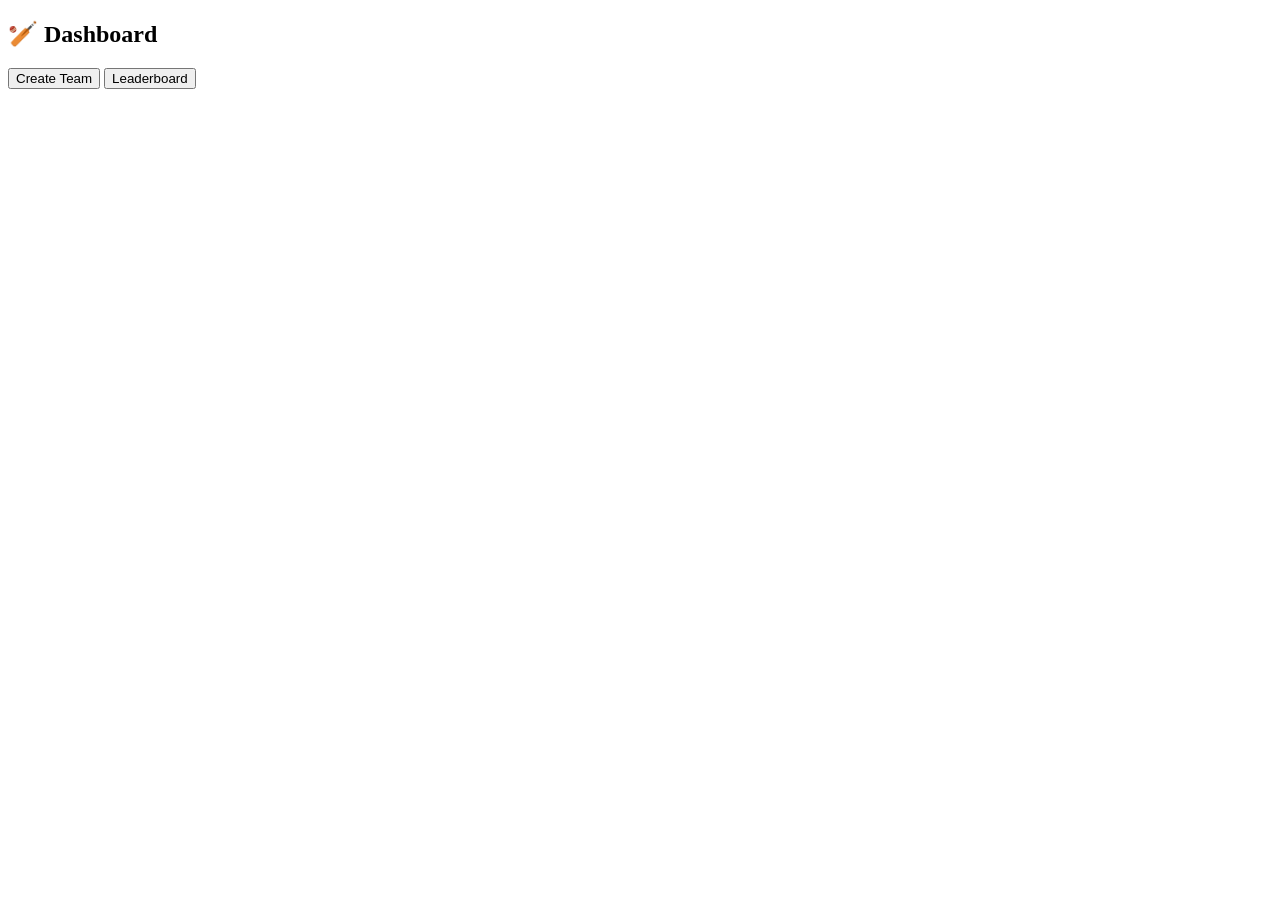
<file: dashboard.html>
<!DOCTYPE html>
<html>
<head>
  <title>Dashboard</title>
  <link rel="stylesheet" href="style.css">
</head>
<body class="center">

<div class="card">
  <h2>🏏 Dashboard</h2>

  <button onclick="goTeam()">Create Team</button>
  <button onclick="goLeaderboard()">Leaderboard</button>
</div>

<script>
function goTeam() {
  window.location.href = "team.html";
}

function goLeaderboard() {
  window.location.href = "leaderboard.html";
}
</script>

</body>
</html>
</file>
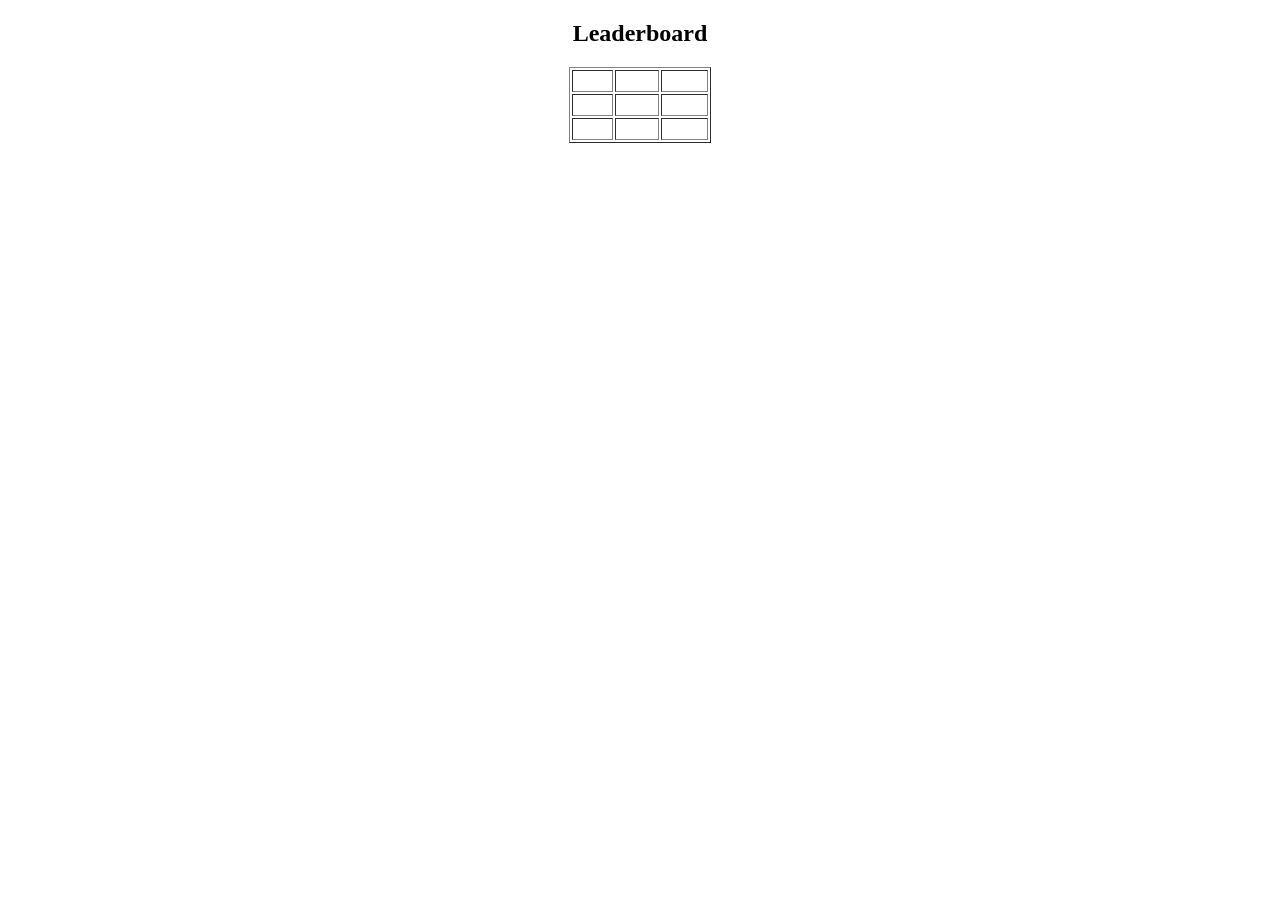
<file: leaderboard.html>
<!DOCTYPE html>
<html>
<head>
  <title>Leaderboard</title>
  <link rel="stylesheet" href="style.css">
</head>
<body>

<h2 style="text-align:center;">Leaderboard</h2>

<table border="1" style="margin:auto; color:white;">
<tr><th>Rank</th><th>Name</th><th>Points</th></tr>
<tr><td>1</td><td>User1</td><td>1200</td></tr>
<tr><td>2</td><td>User2</td><td>1100</td></tr>
</table>

</body>
</html>
</file>
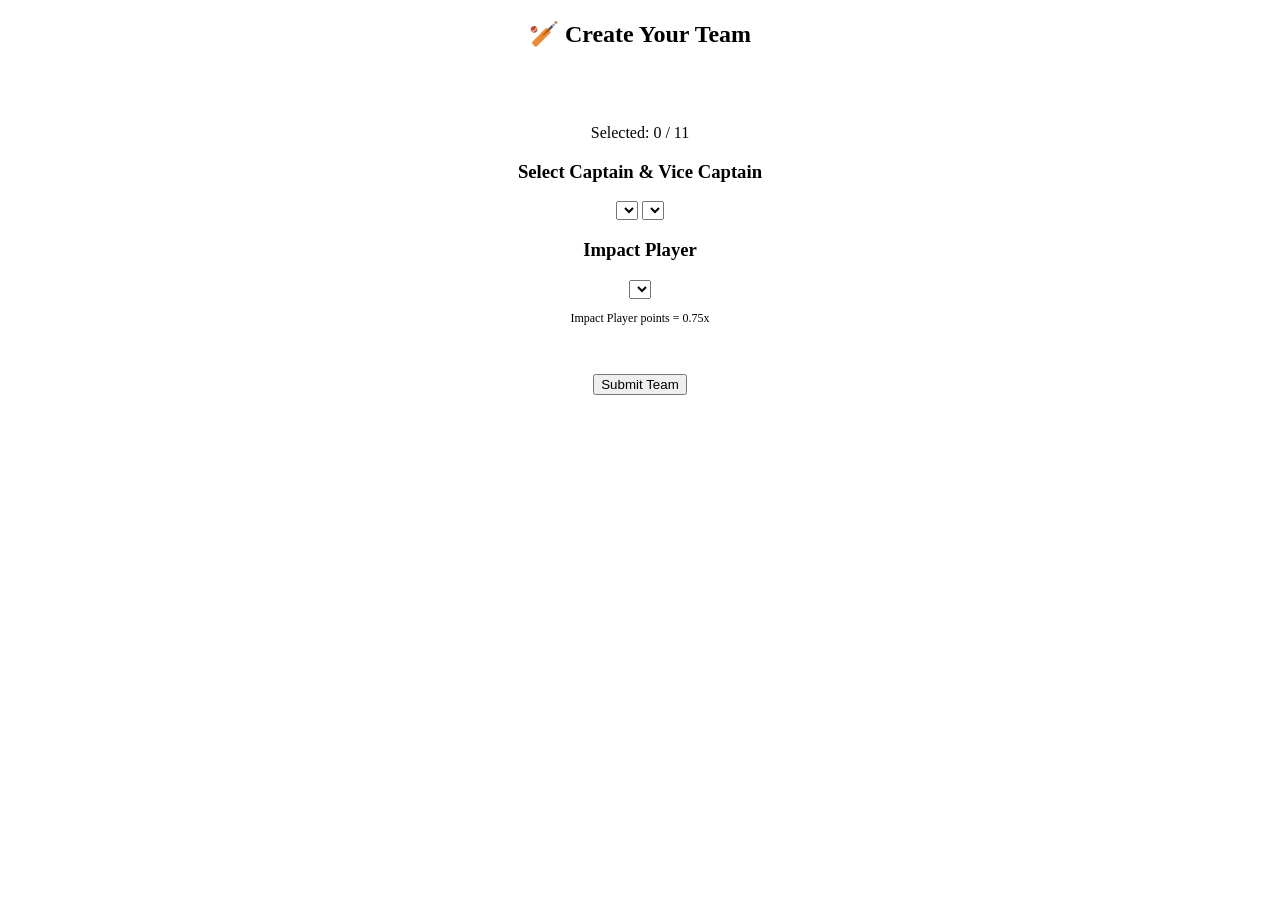
<file: team.html>
<!DOCTYPE html>
<html>
<head>
  <title>Create Team</title>
  <link rel="stylesheet" href="style.css">
</head>
<body>

<h2 style="text-align:center;">🏏 Create Your Team</h2>

<div id="players" class="players-container"></div>

<div style="text-align:center;">
  <p id="count">Selected: 0 / 11</p>
  <p id="roles"></p>

  <h3>Select Captain & Vice Captain</h3>
  <select id="captain"></select>
  <select id="vice"></select>
  <h3>Impact Player</h3>
  <select id="impact"></select>
  <p style="font-size:12px;">Impact Player points = 0.75x</p>
  <br><br>
  <button onclick="submitTeam()">Submit Team</button>
</div>

<script>
  function isLocked() {
  const now = new Date();
  const hours = now.getHours();
  const minutes = now.getMinutes();

  // Afternoon match lock (3:32 PM)
  if (hours === 15 && minutes >= 32) return true;

  // Evening match lock (7:32 PM)
  if (hours === 19 && minutes >= 32) return true;

  return false;
}
const players = [
  {name:"Virat Kohli", role:"BAT", overseas:false},
  {name:"Rohit Sharma", role:"BAT", overseas:false},
  {name:"Gill", role:"BAT", overseas:false},
  {name:"Warner", role:"BAT", overseas:true},
  {name:"Maxwell", role:"AR", overseas:true},
  {name:"Hardik Pandya", role:"AR", overseas:false},
  {name:"Russell", role:"AR", overseas:true},
  {name:"Jadeja", role:"AR", overseas:false},
  {name:"Bumrah", role:"BOWL", overseas:false},
  {name:"Shami", role:"BOWL", overseas:false},
  {name:"Rabada", role:"BOWL", overseas:true},
  {name:"Starc", role:"BOWL", overseas:true},
  {name:"Siraj", role:"BOWL", overseas:false},
  {name:"Pant", role:"BAT", overseas:false},
  {name:"KL Rahul", role:"BAT", overseas:false}
];

let selected = [];

function renderPlayers() {
  const container = document.getElementById("players");
  container.innerHTML = "";

  players.forEach(p => {
    const div = document.createElement("div");
    div.className = "player-card";
    div.innerHTML = `
      <b>${p.name}</b><br>
      <small>${p.role} ${p.overseas ? "🌍" : ""}</small>
    `;

    div.onclick = () => togglePlayer(p, div);

    container.appendChild(div);
  });
}

function togglePlayer(player, element) {
  if (isLocked()) {
  alert("⛔ Team selection closed!");
  return;
}
  if (selected.includes(player)) {
    selected = selected.filter(p => p !== player);
    element.classList.remove("selected");
  } else {
    if (selected.length >= 11) {
      alert("Only 11 players allowed!");
      return;
    }
    selected.push(player);
    element.classList.add("selected");
  }

  updateStats();
  updateDropdowns():
  const impact = document.getElementById("impact");
impact.innerHTML = "";

selected.forEach(p => {
  impact.innerHTML += `<option>${p.name}</option>`;
});
}

function updateStats() {
  let bat=0, bowl=0, ar=0, overseas=0, overseasBat=0;

  selected.forEach(p => {
    if(p.role==="BAT") bat++;
    if(p.role==="BOWL") bowl++;
    if(p.role==="AR") ar++;
    if(p.overseas) overseas++;
    if(p.overseas && p.role==="BAT") overseasBat++;
  });

  document.getElementById("count").innerText =
    `Selected: ${selected.length} / 11`;

  document.getElementById("roles").innerText =
    `BAT:${bat} | BOWL:${bowl} | AR:${ar} | Overseas:${overseas}`;
}

function updateDropdowns() {
  const cap = document.getElementById("captain");
  const vice = document.getElementById("vice");

  cap.innerHTML = "";
  vice.innerHTML = "";

  selected.forEach(p => {
    cap.innerHTML += `<option>${p.name}</option>`;
    vice.innerHTML += `<option>${p.name}</option>`;
  });
}

function validateTeam() {
  let bat=0, bowl=0, ar=0, overseas=0, overseasBat=0;

  selected.forEach(p => {
    if(p.role==="BAT") bat++;
    if(p.role==="BOWL") bowl++;
    if(p.role==="AR") ar++;
    if(p.overseas) overseas++;
    if(p.overseas && p.role==="BAT") overseasBat++;
  });

  if(bat < 3) return "Minimum 3 batsmen required";
  if(bowl < 3) return "Minimum 3 bowlers required";
  if(ar < 1) return "Minimum 1 all-rounder required";
  if(overseas > 4) return "Max 4 overseas players";
  if(overseasBat > 2) return "Max 2 overseas batsmen";

  return "OK";
}

function submitTeam() {
  if (isLocked()) {
  alert("⛔ Submission closed!");
  return;
}
  if (selected.length !== 11) {
    alert("Select exactly 11 players!");
    return;
  }

  const check = validateTeam();

  if(check !== "OK"){
    alert(check);
    return;
  }

  const captain = document.getElementById("captain").value;
  const vice = document.getElementById("vice").value;
  const impact = document.getElementById("impact").value;
  if(captain === vice){
    alert("Captain and Vice Captain must be different!");
    return;
  }

  alert("Team submitted successfully 😤🔥");
}

renderPlayers();
</script>

</body>
</html>
</file>
<file: style.css>
function signup() {
  const email = document.getElementById("email").value;
  const password = document.getElementById("password").value;

  firebase.auth().createUserWithEmailAndPassword(email, password)
    .then(() => {
      alert("Signup successful!");
      window.location.href = "dashboard.html";
    })
    .catch(err => alert(err.message));
}

function login() {
  const email = document.getElementById("email").value;
  const password = document.getElementById("password").value;

  firebase.auth().signInWithEmailAndPassword(email, password)
    .then(() => {
      window.location.href = "dashboard.html";
    })
    .catch(err => alert(err.message));
}
.players-container {
  display: grid;
  grid-template-columns: repeat(3, 1fr);
  gap: 15px;
  padding: 20px;
}

.player-card {
  background: #1e2a38;
  border: 2px solid transparent;
  padding: 18px;
  border-radius: 12px;
  text-align: center;
  cursor: pointer;
  font-size: 14px;
  transition: all 0.25s ease;

  color: white; /* ✅ THIS FIXES BLACK TEXT */
}

.player-card:hover {
  transform: scale(1.05);
  border: 2px solid #00c6ff;
}

/* 🔥 SELECTED STYLE */
.player-card.selected {
  background: linear-gradient(135deg, #00c6ff, #0072ff); /* blue gradient */
  color: white;
  border: 2px solid #ffffff;
  box-shadow: 0 0 15px rgba(0,198,255,0.8);
  transform: scale(1.05);
}
</file>
